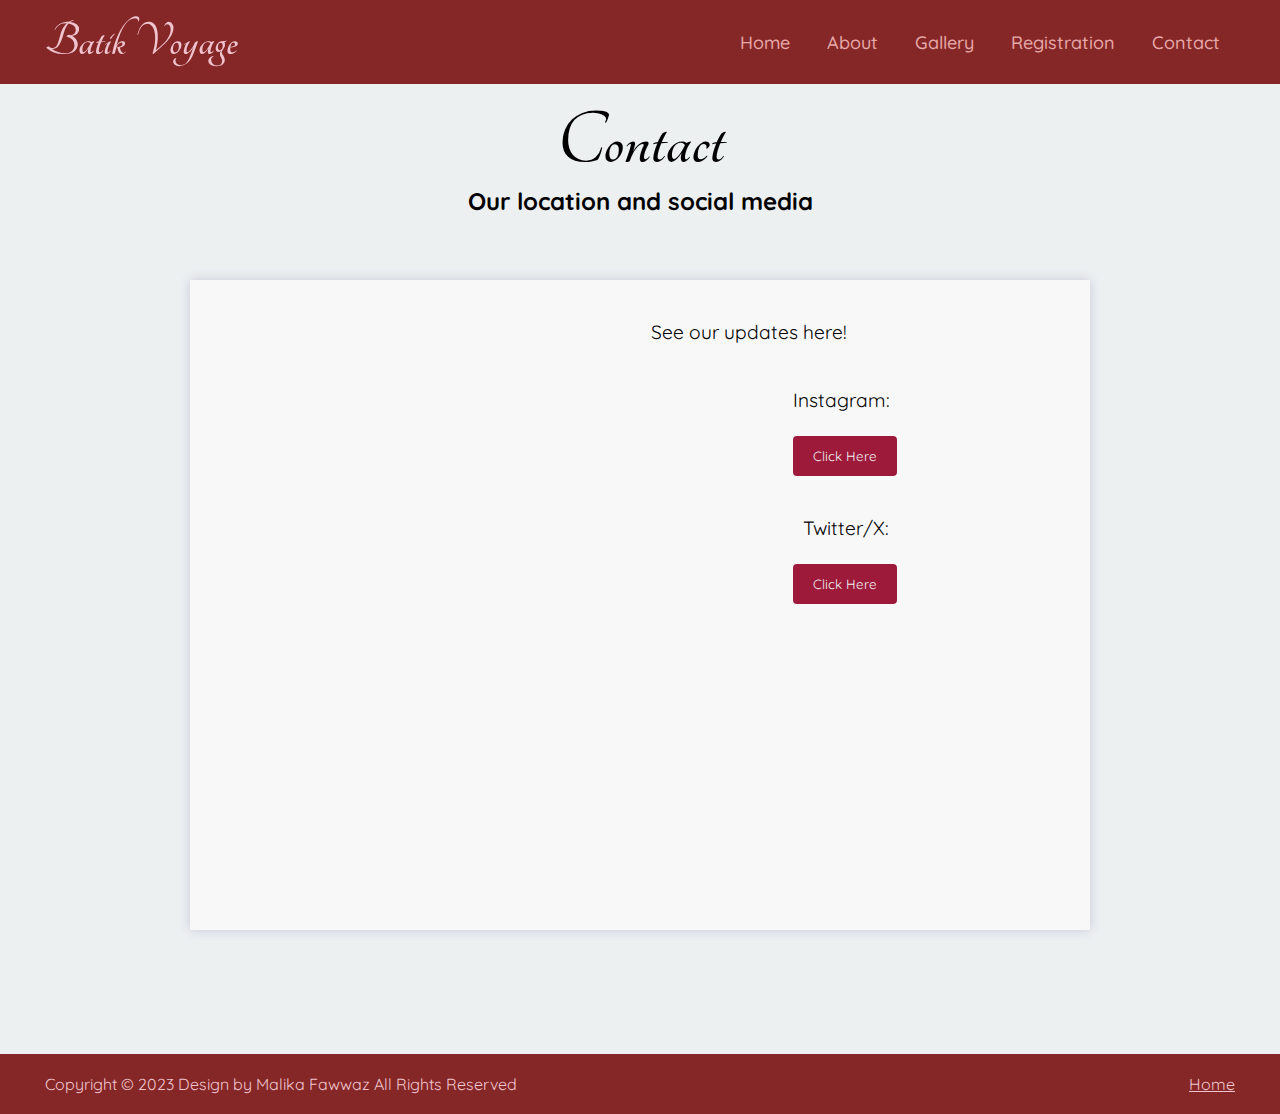
<file: contact.html>
<!DOCTYPE html>
<html>
<head>
    <meta charset="UTF-8" />
    <meta name="viewport" content="width=device-width, initial-scale=1.0">
    <title>Batik Voyage</title>
    <link rel="icon" type="image/x-icon" href="favicon.ico">
    <link rel="stylesheet" href="style.css">
</head>
<body>
    <nav>
        <div class="menu">
            <div class="logo">
                <a href="#">Batik Voyage</a>
            </div>
            <ul>
                <li><a href="index.html">Home</a></li>
                <li><a href="about.html">About</a></li>
                <li><a href="gallery.html">Gallery</a></li>
                <li><a href="registration.html">Registration</a></li>
                <li><a href="contact.html">Contact</a></li>
            </ul>
        </div>
    </nav>
    <br>
    <section>
        <h1>Contact</h1>
        <h2>Our location and social media</h2>
    </section>
    <div class="contact">
        <div class="map">
          <iframe src="https://www.google.com/maps/embed?pb=!1m23!1m12!1m3!1d126916.39060518067!2d106.71457725240155!3d-6.2456432918683555!2m3!1f0!2f0!3f0!3m2!1i1024!2i768!4f13.1!4m8!3e6!4m0!4m5!1s0x2e69f16cf9d66573%3A0x929b124dc0b5bbf7!2sJl.%20Melawai%20Raya%20No.69-70%2C%20Kramat%20Pela%2C%20Kec.%20Kby.%20Baru%2C%20Kota%20Jakarta%20Selatan%2C%20Daerah%20Khusus%20Ibukota%20Jakarta%2012130!3m2!1d-6.2456508!2d106.7969792!5e0!3m2!1sen!2sid!4v1700060459228!5m2!1sen!2sid" width="100%" height="650px" frameborder="0" style="border:0" allowfullscreen></iframe>  </div>
        <div class="contact-form">
        <br><br>
          <h2 class="subtitle">See our updates here!</h2>
          <br>
          <h2 class="subtitle" style="margin-left: 180px">Instagram:</h2>
          <input type="submit" value="Click Here" style="margin-left: 180px">
          <br><br><br>
          <h2 class="subtitle" style="margin-left: 190px">Twitter/X:</h2>
          <input type="submit" value="Click Here" style="margin-left: 180px">
        </div>
    </div>
</body>
<br>
<br>
<br>
<footer>
    <div>
      <span>Copyright © 2023 Design by Malika Fawwaz All Rights Reserved</span>
          <a href="home.html">Home</a>
    </div>
</footer>
</html>
</file>
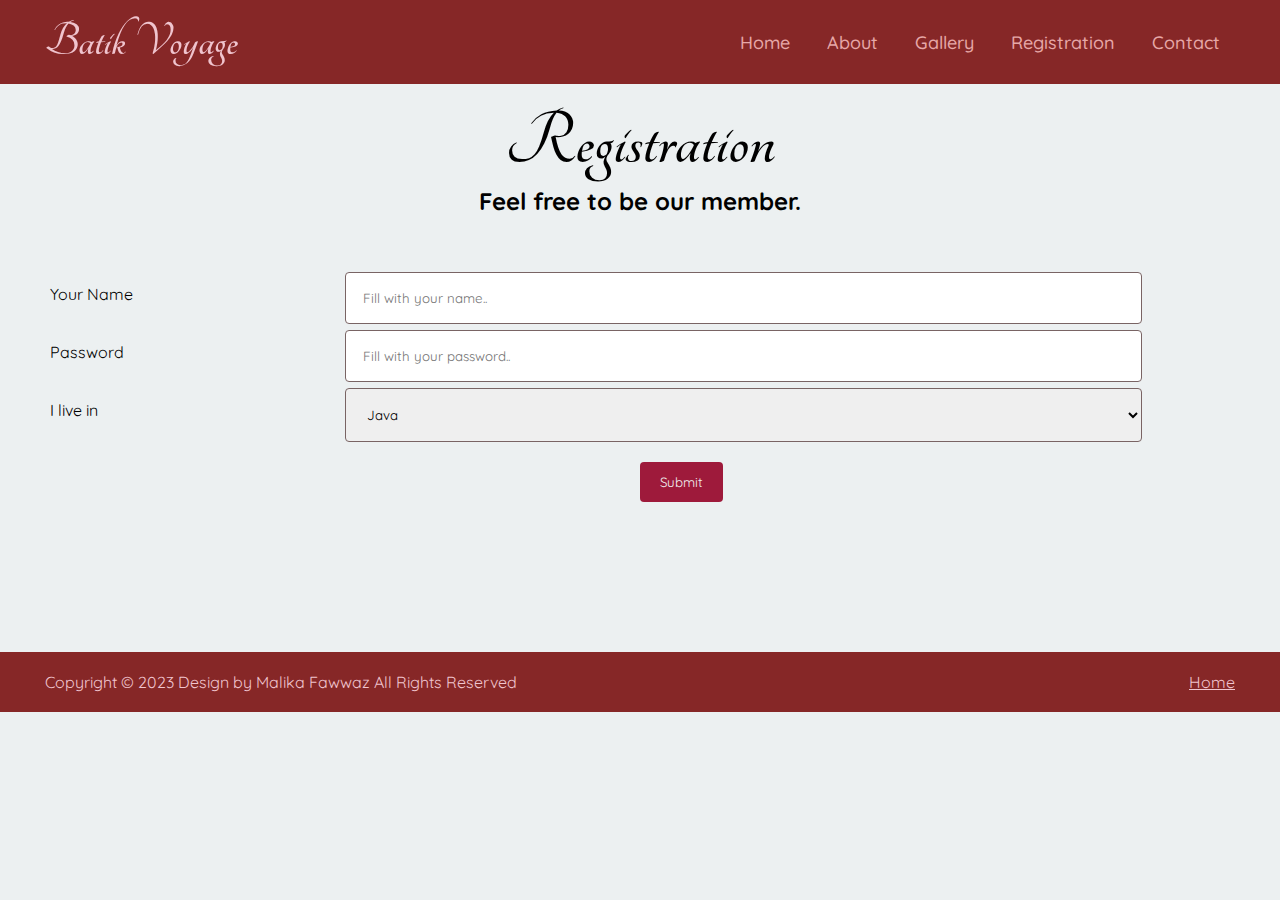
<file: registration.html>
<!DOCTYPE html>
<html>
<head>
    <meta charset="UTF-8" />
    <meta name="viewport" content="width=device-width, initial-scale=1.0">
    <title>Batik Voyage</title>
    <link rel="icon" type="image/x-icon" href="favicon.ico">
    <link rel="stylesheet" href="style.css">
</head>
<body>
    <nav>
        <div class="menu">
            <div class="logo">
                <a href="#">Batik Voyage</a>
            </div>
            <ul>
                <li><a href="index.html">Home</a></li>
                <li><a href="about.html">About</a></li>
                <li><a href="gallery.html">Gallery</a></li>
                <li><a href="registration.html">Registration</a></li>
                <li><a href="contact.html">Contact</a></li>
            </ul>
        </div>
    </nav>
    <br>
<section>
    <h1>Registration</h1>
    <h2>Feel free to be our member.</h2>
</section>
<div class="container">
    <form action="uts.html">
      <div class="row">
        <div class="col-25">
          <label for="fname">Your Name</label>
        </div>
        <div class="col-75">
          <input type="text" id="fname" name="firstname" placeholder="Fill with your name..">
        </div>
      </div>
      <div class="row">
        <div class="col-25">
          <label for="lname">Password</label>
        </div>
        <div class="col-75">
          <input type="text" id="password" name="password" placeholder="Fill with your password..">
        </div>
      </div>
      <div class="row">
        <div class="col-25">
          <label for="country">I live in</label>
        </div>
        <div class="col-75">
          <select id="country" name="country">
            <option value="java">Java</option>
            <option value="kalimantan">Kalimantan</option>
            <option value="maluku">Maluku</option>
            <option value="papua">Papua</option>
            <option value="sumatera">Sumatera</option>
            <option value="sulawesi">Sulawesi</option>
          </select>
        </div>
      </div>
      <br>
      <div class="row">
        <input type="submit" value="Submit">
      </div>
    </form>
  </div>  
</body>
<br>
<br>
<br>
<br><br>
<footer>
    <div>
      <span>Copyright © 2023 Design by Malika Fawwaz All Rights Reserved</span>
          <a href="home.html">Home</a>
    </div>
</footer>
<script src="uts.js"></script>
</html>
</file>
<file: style.css>
@import url('https://fonts.googleapis.com/css?family=Quicksand&display=swap');
@import url('https://fonts.googleapis.com/css?family=Tangerine');
* {
    margin: 0;
    padding: 0;
    box-sizing: border-box;
    font-family: "Quicksand", sans-serif;
}

body {
    background-color: #ecf0f1;
}

::selection {
    background-color: rgb(134, 39, 39);
}

nav {
    position: fixed;
    background-color: rgb(134, 39, 39);
    width: 100%;
    padding: 15px 0;
    z-index: 12;
}

nav .menu {
    max-width: 1250px;
    background-color: rgb(134, 39, 39);
    margin: auto;
    display: flex;
    align-items: center;
    justify-content: space-between;
    padding: 0 30px;
}

.menu .logo a {
    font-family: "Tangerine", sans-serif;
    text-decoration: none;
    color: rgb(240, 196, 206);
    font-size: 50px;
    font-weight: 600;
}

.menu ul {
    display: inline-flex;
}

.menu ul li {
    list-style: none;
    margin-left: 7px;
}

.menu ul li:first-child {
    margin-left: 0px;
}

.menu ul li a {
    text-decoration: none;
    color: #e6a8a8;
    font-size: 18px;
    font-weight: 500;
    padding: 8px 15px;
    border-radius: 5px;
    transition: all 0.3s ease;
}

.menu ul li a:hover {
    background: rgb(255, 255, 255);
    color: #965e5e
}

.img {
    background: url(https://c1.wallpaperflare.com/preview/843/942/528/color-pattern-scarf-cloth.jpg)no-repeat;
    height: 100vh;
    width: 100%;
    background-size: cover;
    background-position: center;
    position: relative;
}

.img::before {
    content: '';
    position: absolute;
    height: 100%;
    width: 100%;
    background:rgba(0, 0, 0, 0.4);
}

.center {
    position: absolute;
    top: 52%;
    left: 50%;
    transform: translate(-50%, -50%);
    width: 100%;
    padding: 0 20px;
    text-align: center;
}

.center .title {
    color: rgb(255, 255, 255);
    font-size: 55px;
    font-weight: 600;
}

.center .sub_title {
    color:rgb(245, 184, 184);
    font-size: 52px;
    font-weight: 600;
}

.center .btns {
    margin-top: 20px;
}

.center .btns button {
    height: 55px;
    width: 170px;
    border-radius: 5px;
    border: none;
    margin: 0 10px;
    font-size: 20px;
    font-weight: 500;
    padding: 0 10px;
    cursor: pointer;
    outline: none;
    transition: all 0.3 ease;
}

section {
    display: flex;
    align-items: center;
    flex-direction: column;
    padding: 80px 0 0;
}

section h1 {
    font-size: 5rem;
    font-family: "Tangerine", sans-serif;
}

section h2 {
    font-size: 1.5rem;
}

section > p {
    text-align: center;
    padding: 0 10px;
    margin: 30px;
    margin-left: 100px;
    margin-right: 100px;
}

div.gallery {
    border: 1px solid #ccc;
}
  
div.gallery:hover {
    border: 1px solid #777;
}
  
div.gallery img {
    width: 100%;
    height: auto;
}
  
div.desc {
    padding: 15px;
    text-align: center;
}
  
* {
    box-sizing: border-box;
}
  
.responsive {
    padding: 0 6px;
    float: left;
    width: 20%;
    margin-left: 4%;
}
  
@media only screen and (max-width: 500px) {
    .responsive {
      width: 49.99999%;
      margin: 6px 0;
    }
}
  
@media only screen and (max-width: 500px) {
    .responsive {
      width: 100%;
    }
}
  
.clearfix:after {
    content: "";
    display: table;
    clear: both;
}

footer {
    width: 100%;
    display: flex;
    justify-content: center;
    background: rgb(134, 39, 39);
    padding: 20px 0;
}

footer div {
    padding: 0 5px;
    max-width: 1200px;
    width: 100%;
    display: flex;
    justify-content: space-between;
}

footer span {
    color: rgb(240, 196, 206);
}

footer a {
    padding: 0;
    color: rgb(240, 196, 206);
}

.m-p-g {
    max-width: 100%;
    margin: 0 auto;
  }
  .m-p-g__thumbs-img {
    margin: 0;
    float: left;
    vertical-align: bottom;
    cursor: pointer;
    z-index: 1;
    position: relative;
    opacity: 0;
    filter: brightness(100%);
    -webkit-tap-highlight-color: rgba(0, 0, 0, 0);
    will-change: opacity, transform;
    transition: all 0.5s cubic-bezier(0.23, 1, 0.32, 1);
  }
  .m-p-g__thumbs-img.active {
    z-index: 50;
  }
  .m-p-g__thumbs-img.layout-completed {
    opacity: 1;
  }
  .m-p-g__thumbs-img.hide {
    opacity: 0;
  }
  .m-p-g__thumbs-img:hover {
    filter: brightness(110%);
  }
  .m-p-g__fullscreen {
    position: fixed;
    z-index: 10;
    top: 0;
    left: 0;
    right: 0;
    bottom: 0;
    width: 100%;
    height: 100vh;
    background: rgba(0, 0, 0, 0);
    visibility: hidden;
    transition: background 0.25s ease-out, visibility 0.01s 0.5s linear;
    will-change: background, visibility;
    -webkit-backface-visibility: hidden;
            backface-visibility: hidden;
  }
  .m-p-g__fullscreen.active {
    transition: background 0.25s ease-out, visibility 0.01s 0s linear;
    visibility: visible;
    background: rgba(0, 0, 0, 0.95);
  }
  .m-p-g__fullscreen-img {
    pointer-events: none;
    position: absolute;
    transform-origin: left top;
    top: 50%;
    left: 50%;
    max-height: 100vh;
    max-width: 100%;
    visibility: hidden;
    will-change: visibility;
    transition: opacity 0.5s ease-out;
  }
  .m-p-g__fullscreen-img.active {
    visibility: visible;
    opacity: 1 !important;
    transition: transform 0.5s cubic-bezier(0.23, 1, 0.32, 1), opacity 0.5s ease-out;
  }
  .m-p-g__fullscreen-img.almost-active {
    opacity: 0;
    transform: translate3d(0, 0, 0) !important;
  }
  .m-p-g__controls {
    position: fixed;
    top: 0;
    left: 0;
    width: 100%;
    z-index: 200;
    height: 20vh;
    background: linear-gradient(to top, transparent 0%, rgba(0, 0, 0, 0.55) 100%);
    opacity: 0;
    visibility: hidden;
    transition: all 0.5s cubic-bezier(0.23, 1, 0.32, 1);
  }
  .m-p-g__controls.active {
    opacity: 1;
    visibility: visible;
  }
  .m-p-g__controls-close, .m-p-g__controls-arrow {
    -webkit-appearance: none;
       -moz-appearance: none;
            appearance: none;
    border: none;
    background: none;
  }
  .m-p-g__controls-close:focus, .m-p-g__controls-arrow:focus {
    outline: none;
  }
  .m-p-g__controls-arrow {
    position: absolute;
    z-index: 1;
    top: 0;
    width: 20%;
    height: 100vh;
    display: flex;
    align-items: center;
    cursor: pointer;
    -webkit-tap-highlight-color: rgba(0, 0, 0, 0);
    opacity: 0;
  }
  .m-p-g__controls-arrow:hover {
    opacity: 1;
  }
  .m-p-g__controls-arrow--prev {
    left: 0;
    padding-left: 3vw;
    justify-content: flex-start;
  }
  .m-p-g__controls-arrow--next {
    right: 0;
    padding-right: 3vw;
    justify-content: flex-end;
  }
  .m-p-g__controls-close {
    position: absolute;
    top: 3vh;
    left: 3vw;
    z-index: 5;
    cursor: pointer;
    -webkit-tap-highlight-color: rgba(0, 0, 0, 0);
  }
  .m-p-g__btn {
    display: inline-flex;
    align-items: center;
    justify-content: center;
    width: 50px;
    height: 50px;
    border-radius: 50%;
    background: rgba(255, 255, 255, 0.07);
    transition: all 0.25s ease-out;
  }
  .m-p-g__btn:hover {
    background: rgba(255, 255, 255, 0.15);
  }
  .m-p-g__alertBox {
    position: fixed;
    z-index: 999;
    max-width: 700px;
    top: 50%;
    left: 50%;
    transform: translate(-50%, -50%);
    background: white;
    padding: 25px;
    border-radius: 3px;
    text-align: center;
    box-shadow: 0 6px 12px rgba(0, 0, 0, 0.23), 0 10px 40px rgba(0, 0, 0, 0.19);
    color: grey;
  }
  .m-p-g__alertBox h2 {
    color: red;
  }

* {
    box-sizing: border-box;
  }
  
input[type=text], select, textarea {
    width: 90%;
    padding: 17px;
    border: 1px solid #796464;
    border-radius: 4px;
    resize: vertical;
  }
  
label {
    padding: 12px 12px 12px 0;
    display: inline-block;
  }
  
input[type=submit] {
    background-color: #9e1a3b;
    color: rgb(241, 240, 240);
    padding: 12px 20px;
    border: none;
    border-radius: 4px;
    cursor: pointer;
    margin-left: 50%;
  }
  
input[type=submit]:hover {
    background-color: #c75e78;
  }
  
.container {
    border-radius: 20px;
    padding: 50px;
  }
  
.col-25 {
    float: left;
    width: 25%;
    margin-top: 6px;
  }
  
.col-75 {
    float: left;
    width: 75%;
    margin-top: 6px;
  }
  
.row:after {
    content: "";
    display: table;
    clear: both;
  }
  
@media screen and (max-width: 300px) {
    .col-25, .col-75, input[type=submit] {
      width: 100%;
      margin-top: 0;
    }
  }

.contact {
    background: #F8F8F8;
    width: 900px;
    height: 650px;
    margin: 5% auto;
    box-shadow: 0px 0px 10px #C8C7D9;
    position: relative;
}
  .contact .map {
    width: 45%;
    float: left;
}
.contact .contact-form {
    width: 53%;
    margin-left: 2%;
    float: left;
}
.contact .contact-form .title {
    font-size: 2.5em;
    font-family: "Libre Franklin", sans-serif;
    font-weight: 700;
    color: #242424;
    margin: 5% 8%;
}
.contact .contact-form .subtitle {
    font-size: 1.2em;
    font-weight: 400;
    margin: 0 4% 5% 8%;
}
</file>
